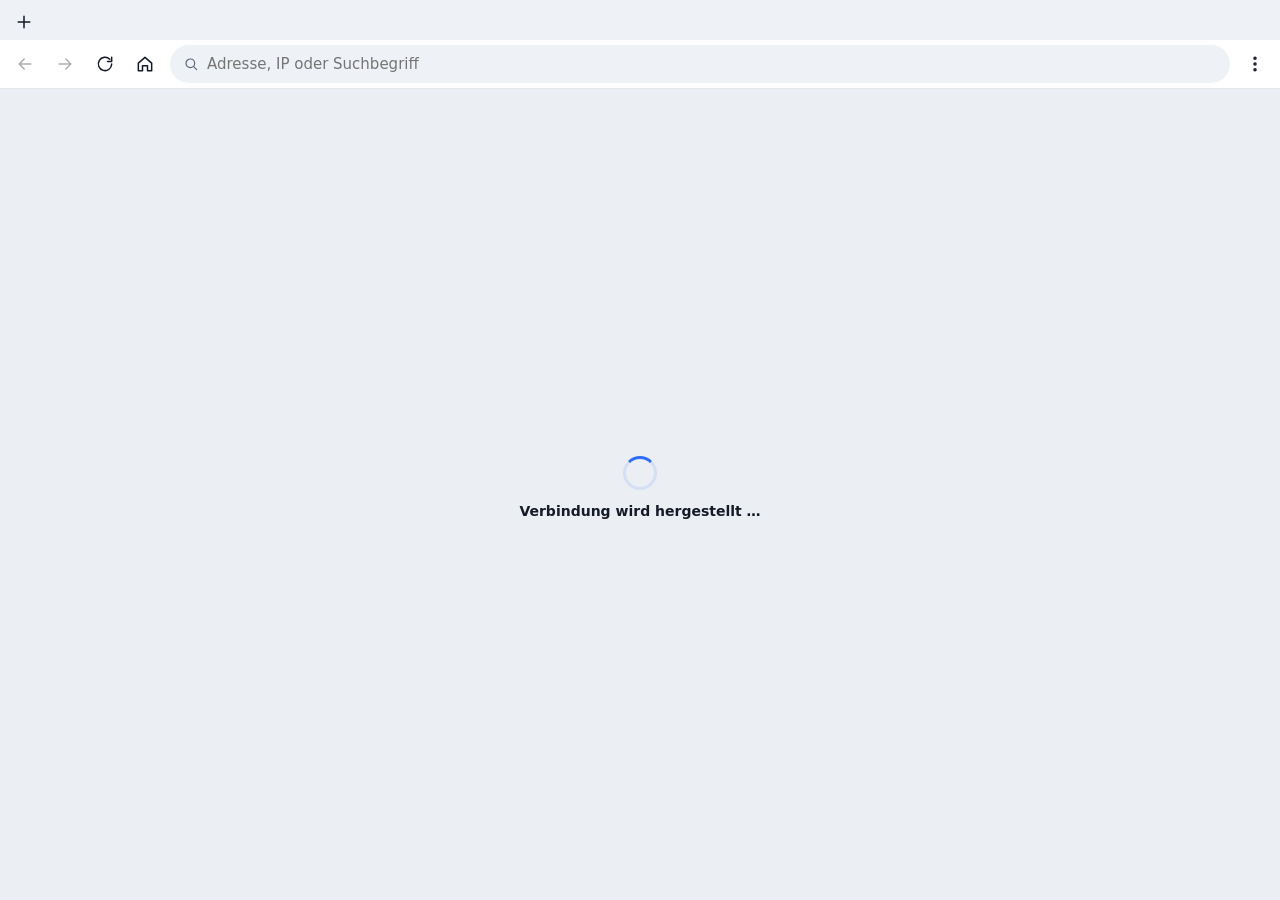
<file: bollisoft_browser/app/web/index.html>
<!doctype html>
<html lang="de">
<head>
  <meta charset="utf-8">
  <meta name="viewport" content="width=device-width, initial-scale=1, interactive-widget=resizes-content">
  <title>BolliSoft Browser</title>
  <link rel="stylesheet" href="static/app.css">
</head>
<body>
  <svg width="0" height="0" style="position:absolute" aria-hidden="true">
    <defs>
      <symbol id="i-back" viewBox="0 0 24 24"><path d="M19 12H5m6-6-6 6 6 6"/></symbol>
      <symbol id="i-forward" viewBox="0 0 24 24"><path d="M5 12h14m-6-6 6 6-6 6"/></symbol>
      <symbol id="i-reload" viewBox="0 0 24 24"><path d="M20 12a8 8 0 1 1-2.3-5.7M20 4v5h-5"/></symbol>
      <symbol id="i-x" viewBox="0 0 24 24"><path d="M6 6l12 12M18 6 6 18"/></symbol>
      <symbol id="i-home" viewBox="0 0 24 24"><path d="M4 11l8-7 8 7v9h-5v-6H9v6H4z"/></symbol>
      <symbol id="i-plus" viewBox="0 0 24 24"><path d="M12 5v14M5 12h14"/></symbol>
      <symbol id="i-star" viewBox="0 0 24 24"><path d="m12 3 2.7 5.6 6.1.9-4.4 4.3 1 6.1L12 17l-5.4 2.9 1-6.1-4.4-4.3 6.1-.9z"/></symbol>
      <symbol id="i-dots" viewBox="0 0 24 24"><circle cx="12" cy="5" r="1.2"/><circle cx="12" cy="12" r="1.2"/><circle cx="12" cy="19" r="1.2"/></symbol>
      <symbol id="i-kbd" viewBox="0 0 24 24"><rect x="2.5" y="6" width="19" height="12" rx="2"/><path d="M6 10h.01M10 10h.01M14 10h.01M18 10h.01M7 14h10"/></symbol>
      <symbol id="i-lock" viewBox="0 0 24 24"><rect x="5" y="11" width="14" height="9" rx="2"/><path d="M8 11V8a4 4 0 0 1 8 0v3"/></symbol>
      <symbol id="i-globe" viewBox="0 0 24 24"><circle cx="12" cy="12" r="9"/><path d="M3 12h18M12 3c2.5 2.5 3.5 5.5 3.5 9s-1 6.5-3.5 9c-2.5-2.5-3.5-5.5-3.5-9s1-6.5 3.5-9z"/></symbol>
      <symbol id="i-search" viewBox="0 0 24 24"><circle cx="11" cy="11" r="6.5"/><path d="m16 16 4.5 4.5"/></symbol>
      <symbol id="i-download" viewBox="0 0 24 24"><path d="M12 4v11m-5-5 5 5 5-5M4 20h16"/></symbol>
      <symbol id="i-copy" viewBox="0 0 24 24"><rect x="9" y="9" width="11" height="11" rx="2"/><path d="M5 15V6a2 2 0 0 1 2-2h8"/></symbol>
      <symbol id="i-paste" viewBox="0 0 24 24"><path d="M9 4h6v3H9zM8 5.5H6a1 1 0 0 0-1 1V20a1 1 0 0 0 1 1h12a1 1 0 0 0 1-1V6.5a1 1 0 0 0-1-1h-2M9 12h6m-6 4h4"/></symbol>
      <symbol id="i-external" viewBox="0 0 24 24"><path d="M14 4h6v6m0-6-9 9M18 14v5a1 1 0 0 1-1 1H5a1 1 0 0 1-1-1V7a1 1 0 0 1 1-1h5"/></symbol>
      <symbol id="i-trash" viewBox="0 0 24 24"><path d="M5 7h14M10 7V4h4v3M7 7l1 13h8l1-13"/></symbol>
      <symbol id="i-power" viewBox="0 0 24 24"><path d="M12 3v8M7 6.3a8 8 0 1 0 10 0"/></symbol>
      <symbol id="i-tabs" viewBox="0 0 24 24"><rect x="4" y="4" width="16" height="16" rx="3"/></symbol>
      <symbol id="i-device" viewBox="0 0 24 24"><rect x="3" y="4" width="18" height="12" rx="2"/><path d="M8 20h8M12 16v4"/></symbol>
      <symbol id="i-router" viewBox="0 0 24 24"><rect x="3" y="13" width="18" height="7" rx="2"/><path d="M7 16.5h.01M11 16.5h.01M8 9a6 6 0 0 1 8 0M5.5 6.5a9.5 9.5 0 0 1 13 0"/></symbol>
      <symbol id="i-clock" viewBox="0 0 24 24"><circle cx="12" cy="12" r="9"/><path d="M12 7v5l3 2"/></symbol>
      <symbol id="i-edit" viewBox="0 0 24 24"><path d="M4 20h4L19 9l-4-4L4 16v4zM13.5 6.5l4 4"/></symbol>
      <symbol id="i-up" viewBox="0 0 24 24"><path d="m6 15 6-6 6 6"/></symbol>
      <symbol id="i-down" viewBox="0 0 24 24"><path d="m6 9 6 6 6-6"/></symbol>
      <symbol id="i-file" viewBox="0 0 24 24"><path d="M6 3h8l4 4v14H6zM14 3v4h4"/></symbol>
      <symbol id="i-user" viewBox="0 0 24 24"><circle cx="12" cy="8" r="4"/><path d="M4 21c1-4 4-6 8-6s7 2 8 6"/></symbol>
    </defs>
  </svg>

  <div class="app">
    <header class="top">
      <div class="tabstrip" id="tabstrip" role="tablist"></div>
      <div class="navbar">
        <button class="ib" id="b-back" title="Zurück (Alt+←)" disabled><svg><use href="#i-back"/></svg></button>
        <button class="ib" id="b-forward" title="Vor (Alt+→)" disabled><svg><use href="#i-forward"/></svg></button>
        <button class="ib" id="b-reload" title="Neu laden (F5)"><svg><use href="#i-reload" id="reload-ic"/></svg></button>
        <button class="ib hide-xs" id="b-home" title="Startseite"><svg><use href="#i-home"/></svg></button>
        <form class="addr" id="addr-form" autocomplete="off">
          <svg class="addr-ic" aria-hidden="true"><use href="#i-search" id="addr-ic"/></svg>
          <input id="addr" type="text" inputmode="url" enterkeyhint="go" autocomplete="off" autocapitalize="off"
                 autocorrect="off" spellcheck="false" placeholder="Adresse, IP oder Suchbegriff" aria-label="Adresse">
          <button type="button" class="ib sm" id="b-star" title="Lesezeichen"><svg><use href="#i-star"/></svg></button>
        </form>
        <button class="ib tabs-btn" id="b-tabs" title="Tabs"><span id="tab-count">1</span></button>
        <button class="ib touch-only" id="b-kbd" title="Tastatur"><svg><use href="#i-kbd"/></svg></button>
        <button class="ib" id="b-menu" title="Menü"><svg><use href="#i-dots"/></svg></button>
      </div>
      <div class="progress" id="progress"></div>
    </header>

    <main class="stage" id="stage">
      <canvas id="screen"></canvas>
      <textarea id="kbd" class="kbd" autocomplete="off" autocapitalize="off" autocorrect="off" spellcheck="false"
                aria-label="Tastatureingabe"></textarea>

      <section class="start hidden" id="start">
        <div class="start-in">
          <div class="brand">
            <div class="brand-ic"><svg><use href="#i-globe"/></svg></div>
            <div>
              <h1>Browser</h1>
              <p>Geräte und Seiten im Heimnetz – direkt aus Home Assistant geöffnet.</p>
            </div>
          </div>
          <form class="start-search" id="start-form" autocomplete="off">
            <svg aria-hidden="true"><use href="#i-search"/></svg>
            <input id="start-addr" type="text" inputmode="url" enterkeyhint="go" autocapitalize="off" autocorrect="off"
                   spellcheck="false" placeholder="z. B. 192.168.178.1, fritz.box oder ein Suchbegriff">
            <button class="btn primary" type="submit">Öffnen</button>
          </form>

          <div class="sec">
            <div class="sec-h">
              <h2>Lesezeichen</h2>
              <button class="link" id="bm-add" type="button">+ Hinzufügen</button>
            </div>
            <div class="tiles" id="bm-grid"></div>
            <p class="empty hidden" id="bm-empty">Noch keine Lesezeichen. Mit dem Stern in der Adresszeile merkst du dir die
              offene Seite.</p>
          </div>

          <div class="sec" id="dev-sec">
            <div class="sec-h">
              <h2>Geräte aus Home Assistant</h2>
              <input class="filter" id="dev-filter" type="search" placeholder="Filtern" aria-label="Geräte filtern">
            </div>
            <div class="devlist" id="dev-list"></div>
            <p class="empty hidden" id="dev-empty"></p>
          </div>

          <div class="sec hidden" id="recent-sec">
            <div class="sec-h">
              <h2>Zuletzt besucht</h2>
              <button class="link" id="recent-clear" type="button">Leeren</button>
            </div>
            <div class="rows" id="recent-list"></div>
          </div>
        </div>
      </section>

      <div class="overlay hidden" id="overlay">
        <div class="ov-box">
          <div class="spinner" id="ov-spin"></div>
          <p id="ov-text">Verbindung wird hergestellt …</p>
          <p class="ov-detail" id="ov-detail"></p>
          <button class="btn primary hidden" id="ov-btn" type="button">Erneut versuchen</button>
        </div>
      </div>
    </main>
  </div>

  <div class="menu hidden" id="menu" role="menu">
    <button class="mi" data-act="tab_new"><svg><use href="#i-plus"/></svg>Neuer Tab</button>
    <button class="mi" data-act="bookmark"><svg><use href="#i-star"/></svg><span id="mi-bookmark">Lesezeichen setzen</span></button>
    <button class="mi" data-act="text"><svg><use href="#i-paste"/></svg>Text senden …</button>
    <button class="mi" data-act="copy"><svg><use href="#i-copy"/></svg>Markierten Text kopieren</button>
    <button class="mi" data-act="external"><svg><use href="#i-external"/></svg>Seite direkt öffnen</button>
    <div class="msep"></div>
    <div class="mrow">
      <span>Ansicht</span>
      <div class="seg" id="seg-view">
        <button data-v="mobile">Handy</button><button data-v="desktop">Desktop</button>
      </div>
    </div>
    <div class="mrow">
      <span>Zoom</span>
      <div class="seg zoom">
        <button id="zoom-out" title="Kleiner">−</button><button id="zoom-reset" title="Zurücksetzen">100 %</button><button id="zoom-in" title="Größer">+</button>
      </div>
    </div>
    <div class="mrow">
      <span>Bild</span>
      <div class="seg" id="seg-quality">
        <button data-v="fast">Schnell</button><button data-v="normal">Normal</button><button data-v="sharp">Scharf</button>
      </div>
    </div>
    <div class="msep"></div>
    <button class="mi" data-act="downloads"><svg><use href="#i-download"/></svg>Downloads<span class="badge hidden" id="dl-badge"></span></button>
    <button class="mi" data-act="restart"><svg><use href="#i-power"/></svg>Browser neu starten</button>
    <button class="mi danger" data-act="clear"><svg><use href="#i-trash"/></svg>Browserdaten löschen</button>
    <div class="mfoot" id="mfoot"></div>
  </div>

  <div class="sheet hidden" id="sheet">
    <div class="sheet-box">
      <div class="sheet-h"><h3 id="sheet-title"></h3><button class="ib sm" id="sheet-close" title="Schließen"><svg><use href="#i-x"/></svg></button></div>
      <div class="sheet-body" id="sheet-body"></div>
    </div>
  </div>

  <div class="modal hidden" id="modal">
    <form class="modal-box" id="modal-box" autocomplete="off"></form>
  </div>

  <div class="toast hidden" id="toast"></div>
  <input type="file" id="file" hidden>

  <script src="static/app.js"></script>
</body>
</html>
</file>
<file: bollisoft_browser/app/web/static/app.css>
:root {
  --bg: #eef1f6;
  --bar: #ffffff;
  --panel: #ffffff;
  --panel-2: #f1f3f7;
  --field: #eef1f5;
  --line: rgba(15, 23, 42, 0.1);
  --text: #141a26;
  --dim: #5d6779;
  --accent: #2f6df6;
  --accent-soft: rgba(47, 109, 246, 0.12);
  --on-accent: #ffffff;
  --danger: #d6334a;
  --ok: #15985a;
  --stage: #dfe3ea;
  --shadow: 0 10px 34px rgba(15, 23, 42, 0.16);
  color-scheme: light;
}

@media (prefers-color-scheme: dark) {
  :root {
    --bg: #0e1117;
    --bar: #171b23;
    --panel: #1b2029;
    --panel-2: #232935;
    --field: #232935;
    --line: rgba(255, 255, 255, 0.09);
    --text: #edf0f6;
    --dim: #9aa4b6;
    --accent: #5b8cff;
    --accent-soft: rgba(91, 140, 255, 0.16);
    --danger: #ff6b7f;
    --ok: #4ad38b;
    --stage: #0b0d12;
    --shadow: 0 12px 38px rgba(0, 0, 0, 0.5);
    color-scheme: dark;
  }
}

* {
  box-sizing: border-box;
}

html,
body {
  margin: 0;
  height: 100%;
  overflow: hidden;
  background: var(--bg);
  color: var(--text);
  font: 14px/1.4 system-ui, -apple-system, "Segoe UI", Roboto, sans-serif;
  -webkit-tap-highlight-color: transparent;
}

button,
input,
textarea {
  font: inherit;
  color: inherit;
}

svg {
  width: 20px;
  height: 20px;
  fill: none;
  stroke: currentColor;
  stroke-width: 1.8;
  stroke-linecap: round;
  stroke-linejoin: round;
  flex: none;
}

.hidden {
  display: none !important;
}

.app {
  display: flex;
  flex-direction: column;
  height: 100%;
}

/* ------------------------------------------------------------ Leiste */
.top {
  position: relative;
  flex: none;
  background: var(--bar);
  border-bottom: 1px solid var(--line);
  z-index: 5;
}

.tabstrip {
  display: flex;
  align-items: flex-end;
  gap: 2px;
  padding: 6px 8px 0;
  overflow-x: auto;
  scrollbar-width: none;
  background: var(--bg);
}

.tabstrip::-webkit-scrollbar {
  display: none;
}

.tab {
  display: flex;
  align-items: center;
  gap: 8px;
  min-width: 90px;
  max-width: 220px;
  flex: 1 1 180px;
  height: 34px;
  padding: 0 6px 0 10px;
  border: 0;
  border-radius: 10px 10px 0 0;
  background: transparent;
  color: var(--dim);
  cursor: pointer;
  text-align: left;
}

.tab:hover {
  background: color-mix(in srgb, var(--bar) 55%, transparent);
}

.tab.active {
  background: var(--bar);
  color: var(--text);
}

.tab .fav {
  width: 16px;
  height: 16px;
  flex: none;
  border-radius: 3px;
}

.tab .tt {
  flex: 1;
  overflow: hidden;
  white-space: nowrap;
  text-overflow: ellipsis;
  font-size: 13px;
}

.tab .tx {
  display: grid;
  place-items: center;
  width: 22px;
  height: 22px;
  border-radius: 6px;
  flex: none;
  opacity: 0.7;
}

.tab .tx:hover {
  background: var(--panel-2);
  opacity: 1;
}

.tab .tx svg {
  width: 14px;
  height: 14px;
}

.tab .spin {
  width: 14px;
  height: 14px;
  margin: 1px;
  border: 2px solid var(--accent-soft);
  border-top-color: var(--accent);
  border-radius: 50%;
  animation: rot 0.8s linear infinite;
  flex: none;
}

.tab-new {
  flex: none;
  width: 34px;
  height: 30px;
  margin-bottom: 2px;
}

.navbar {
  display: flex;
  align-items: center;
  gap: 2px;
  height: 48px;
  padding: 0 6px;
}

.ib {
  display: inline-grid;
  place-items: center;
  width: 38px;
  height: 38px;
  padding: 0;
  border: 0;
  border-radius: 10px;
  background: transparent;
  color: var(--text);
  cursor: pointer;
  flex: none;
}

.ib:hover:not(:disabled) {
  background: var(--panel-2);
}

.ib:disabled {
  opacity: 0.35;
  cursor: default;
}

.ib.sm {
  width: 32px;
  height: 32px;
}

.ib.on svg {
  fill: #f5b301;
  stroke: #f5b301;
}

.addr {
  position: relative;
  display: flex;
  align-items: center;
  flex: 1;
  min-width: 0;
  height: 38px;
  margin: 0 4px;
  padding: 0 2px 0 12px;
  border-radius: 19px;
  background: var(--field);
  border: 1px solid transparent;
}

.addr:focus-within {
  border-color: var(--accent);
  background: var(--panel);
}

.addr-ic {
  width: 16px;
  height: 16px;
  color: var(--dim);
}

.addr-ic.secure {
  color: var(--ok);
}

.addr input {
  flex: 1;
  min-width: 0;
  height: 100%;
  padding: 0 8px;
  border: 0;
  outline: 0;
  background: transparent;
  font-size: 15px;
}

.tabs-btn {
  display: none;
}

.tabs-btn span {
  display: grid;
  place-items: center;
  min-width: 22px;
  height: 22px;
  padding: 0 4px;
  border: 1.8px solid currentColor;
  border-radius: 6px;
  font-size: 12px;
  font-weight: 700;
}

.touch-only {
  display: none;
}

body.touch .touch-only {
  display: inline-grid;
}

.ib.kbd-on {
  background: var(--accent-soft);
  color: var(--accent);
}

.progress {
  position: absolute;
  left: 0;
  right: 0;
  bottom: -1px;
  height: 2px;
  overflow: hidden;
  opacity: 0;
  transition: opacity 0.2s;
}

.progress.on {
  opacity: 1;
}

.progress::after {
  content: "";
  position: absolute;
  top: 0;
  bottom: 0;
  width: 35%;
  background: var(--accent);
  border-radius: 2px;
  animation: load 1.1s ease-in-out infinite;
}

@keyframes load {
  from {
    left: -35%;
  }

  to {
    left: 100%;
  }
}

@keyframes rot {
  to {
    transform: rotate(360deg);
  }
}

/* ------------------------------------------------------------ Bild */
.stage {
  position: relative;
  flex: 1;
  min-height: 0;
  overflow: hidden;
  background: var(--stage);
}

#screen {
  display: block;
  width: 100%;
  height: 100%;
  object-fit: contain;
  object-position: left top;
  touch-action: none;
  outline: none;
  cursor: default;
  user-select: none;
  -webkit-user-select: none;
  -webkit-touch-callout: none;
}

.kbd {
  position: absolute;
  left: 0;
  bottom: 0;
  width: 2px;
  height: 2px;
  padding: 0;
  border: 0;
  opacity: 0;
  resize: none;
  font-size: 16px;
  pointer-events: none;
  caret-color: transparent;
}

/* ------------------------------------------------------------ Startseite */
.start {
  position: absolute;
  inset: 0;
  overflow-y: auto;
  background: var(--bg);
  z-index: 2;
}

.start-in {
  max-width: 980px;
  margin: 0 auto;
  padding: 36px 20px 48px;
}

.brand {
  display: flex;
  align-items: center;
  gap: 16px;
  margin-bottom: 22px;
}

.brand-ic {
  display: grid;
  place-items: center;
  width: 56px;
  height: 56px;
  border-radius: 16px;
  background: linear-gradient(135deg, #2f6df6, #23b5d3);
  color: #fff;
  flex: none;
  box-shadow: 0 8px 24px rgba(47, 109, 246, 0.35);
}

.brand-ic svg {
  width: 30px;
  height: 30px;
}

.brand h1 {
  margin: 0;
  font-size: 26px;
  letter-spacing: -0.01em;
}

.brand p {
  margin: 2px 0 0;
  color: var(--dim);
}

.start-search {
  display: flex;
  align-items: center;
  gap: 8px;
  padding: 6px 6px 6px 16px;
  border-radius: 16px;
  background: var(--panel);
  border: 1px solid var(--line);
  box-shadow: 0 4px 18px rgba(15, 23, 42, 0.06);
}

.start-search svg {
  color: var(--dim);
}

.start-search input {
  flex: 1;
  min-width: 0;
  height: 40px;
  border: 0;
  outline: 0;
  background: transparent;
  font-size: 16px;
}

.btn {
  display: inline-flex;
  align-items: center;
  justify-content: center;
  gap: 6px;
  height: 38px;
  padding: 0 16px;
  border: 1px solid var(--line);
  border-radius: 10px;
  background: var(--panel-2);
  cursor: pointer;
  font-weight: 600;
  white-space: nowrap;
}

.btn:hover {
  filter: brightness(1.04);
}

.btn.primary {
  background: var(--accent);
  border-color: transparent;
  color: var(--on-accent);
}

.btn.danger {
  background: var(--danger);
  border-color: transparent;
  color: #fff;
}

.btn:disabled {
  opacity: 0.5;
  cursor: default;
}

.link {
  border: 0;
  background: none;
  color: var(--accent);
  cursor: pointer;
  font-weight: 600;
  padding: 4px 2px;
}

.sec {
  margin-top: 30px;
}

.sec-h {
  display: flex;
  align-items: center;
  justify-content: space-between;
  gap: 12px;
  margin-bottom: 12px;
}

.sec-h h2 {
  margin: 0;
  font-size: 15px;
  font-weight: 700;
  color: var(--dim);
  text-transform: uppercase;
  letter-spacing: 0.06em;
}

.filter {
  width: 200px;
  max-width: 50%;
  height: 32px;
  padding: 0 12px;
  border: 1px solid var(--line);
  border-radius: 9px;
  background: var(--panel);
  outline: 0;
}

.filter:focus {
  border-color: var(--accent);
}

.tiles {
  display: grid;
  grid-template-columns: repeat(auto-fill, minmax(118px, 1fr));
  gap: 12px;
}

.tile {
  position: relative;
  display: flex;
  flex-direction: column;
  align-items: center;
  gap: 10px;
  padding: 16px 10px 12px;
  border: 1px solid var(--line);
  border-radius: 16px;
  background: var(--panel);
  cursor: pointer;
  text-align: center;
  min-width: 0;
  transition: transform 0.15s, box-shadow 0.15s;
}

.tile:hover {
  transform: translateY(-2px);
  box-shadow: 0 8px 22px rgba(15, 23, 42, 0.1);
}

.tile-ic {
  display: grid;
  place-items: center;
  width: 46px;
  height: 46px;
  border-radius: 14px;
  background: var(--panel-2);
  font-weight: 700;
  font-size: 19px;
  color: var(--accent);
  overflow: hidden;
}

.tile-ic img {
  width: 26px;
  height: 26px;
}

.tile-t {
  width: 100%;
  overflow: hidden;
  white-space: nowrap;
  text-overflow: ellipsis;
  font-weight: 600;
  font-size: 13px;
}

.tile-u {
  width: 100%;
  margin-top: -8px;
  overflow: hidden;
  white-space: nowrap;
  text-overflow: ellipsis;
  font-size: 11px;
  color: var(--dim);
}

.tile-e {
  position: absolute;
  top: 4px;
  right: 4px;
  opacity: 0;
}

.tile:hover .tile-e,
body.touch .tile-e {
  opacity: 0.8;
}

.devlist {
  display: grid;
  grid-template-columns: repeat(auto-fill, minmax(260px, 1fr));
  gap: 10px;
}

.dev {
  display: flex;
  align-items: center;
  gap: 12px;
  padding: 10px 12px;
  border: 1px solid var(--line);
  border-radius: 14px;
  background: var(--panel);
  cursor: pointer;
  text-align: left;
  min-width: 0;
}

.dev:hover {
  border-color: var(--accent);
}

.dev-ic {
  display: grid;
  place-items: center;
  width: 38px;
  height: 38px;
  border-radius: 11px;
  background: var(--accent-soft);
  color: var(--accent);
  flex: none;
  overflow: hidden;
}

.dev-ic img {
  width: 22px;
  height: 22px;
}

.dev-b {
  min-width: 0;
  flex: 1;
}

.dev-t {
  font-weight: 600;
  overflow: hidden;
  white-space: nowrap;
  text-overflow: ellipsis;
}

.dev-s {
  font-size: 12px;
  color: var(--dim);
  overflow: hidden;
  white-space: nowrap;
  text-overflow: ellipsis;
}

.dev-area {
  grid-column: 1 / -1;
  margin: 8px 0 -2px;
  font-size: 12px;
  font-weight: 700;
  color: var(--dim);
}

.rows {
  display: flex;
  flex-direction: column;
  border: 1px solid var(--line);
  border-radius: 14px;
  background: var(--panel);
  overflow: hidden;
}

.row {
  display: flex;
  align-items: center;
  gap: 12px;
  padding: 10px 14px;
  border: 0;
  border-bottom: 1px solid var(--line);
  background: none;
  cursor: pointer;
  text-align: left;
  min-width: 0;
}

.row:last-child {
  border-bottom: 0;
}

.row:hover {
  background: var(--panel-2);
}

.row img,
.row .ri {
  width: 16px;
  height: 16px;
  flex: none;
  color: var(--dim);
}

.row .rt {
  flex: 1;
  min-width: 0;
  overflow: hidden;
  white-space: nowrap;
  text-overflow: ellipsis;
}

.row .ru {
  flex: 0 1 45%;
  min-width: 0;
  overflow: hidden;
  white-space: nowrap;
  text-overflow: ellipsis;
  color: var(--dim);
  font-size: 12px;
}

.empty {
  margin: 0;
  padding: 14px 16px;
  border: 1px dashed var(--line);
  border-radius: 14px;
  color: var(--dim);
}

/* ------------------------------------------------------------ Überlagerung */
.overlay {
  position: absolute;
  inset: 0;
  display: grid;
  place-items: center;
  background: color-mix(in srgb, var(--bg) 82%, transparent);
  backdrop-filter: blur(3px);
  z-index: 3;
  padding: 16px;
}

.ov-box {
  max-width: 420px;
  text-align: center;
}

.ov-box p {
  margin: 12px 0 0;
  font-weight: 600;
}

.ov-box .ov-detail {
  font-weight: 400;
  color: var(--dim);
  font-size: 13px;
  word-break: break-word;
}

.ov-box .btn {
  margin-top: 16px;
}

.spinner {
  width: 34px;
  height: 34px;
  margin: 0 auto;
  border: 3px solid var(--accent-soft);
  border-top-color: var(--accent);
  border-radius: 50%;
  animation: rot 0.8s linear infinite;
}

/* ------------------------------------------------------------ Menü */
.menu {
  position: fixed;
  top: 52px;
  right: 8px;
  width: 290px;
  max-width: calc(100vw - 16px);
  max-height: calc(100% - 64px);
  overflow-y: auto;
  padding: 6px;
  border: 1px solid var(--line);
  border-radius: 14px;
  background: var(--panel);
  box-shadow: var(--shadow);
  z-index: 20;
}

.mi {
  display: flex;
  align-items: center;
  gap: 12px;
  width: 100%;
  height: 40px;
  padding: 0 12px;
  border: 0;
  border-radius: 9px;
  background: none;
  cursor: pointer;
  text-align: left;
}

.mi:hover {
  background: var(--panel-2);
}

.mi svg {
  width: 18px;
  height: 18px;
  color: var(--dim);
}

.mi.danger,
.mi.danger svg {
  color: var(--danger);
}

.mi .badge {
  margin-left: auto;
}

.badge {
  min-width: 20px;
  padding: 1px 7px;
  border-radius: 10px;
  background: var(--accent);
  color: var(--on-accent);
  font-size: 11px;
  font-weight: 700;
  text-align: center;
}

.msep {
  height: 1px;
  margin: 6px 4px;
  background: var(--line);
}

.mrow {
  display: flex;
  align-items: center;
  justify-content: space-between;
  gap: 10px;
  padding: 5px 6px 5px 12px;
  color: var(--dim);
}

.seg {
  display: flex;
  padding: 2px;
  border-radius: 9px;
  background: var(--panel-2);
}

.seg button {
  min-width: 34px;
  height: 28px;
  padding: 0 9px;
  border: 0;
  border-radius: 7px;
  background: none;
  cursor: pointer;
  font-size: 13px;
  color: var(--dim);
}

.seg button.on {
  background: var(--panel);
  color: var(--text);
  box-shadow: 0 1px 3px rgba(0, 0, 0, 0.15);
  font-weight: 600;
}

.seg.zoom button {
  font-weight: 600;
}

.seg.zoom #zoom-reset {
  min-width: 58px;
}

.mfoot {
  padding: 6px 12px 4px;
  font-size: 11px;
  color: var(--dim);
}

/* ------------------------------------------------------------ Liste (Tabs, Downloads) */
.sheet,
.modal {
  position: fixed;
  inset: 0;
  display: flex;
  align-items: center;
  justify-content: center;
  padding: 16px;
  background: rgba(8, 10, 16, 0.45);
  z-index: 30;
}

.sheet-box,
.modal-box {
  width: 460px;
  max-width: 100%;
  max-height: calc(100% - 16px);
  display: flex;
  flex-direction: column;
  border-radius: 18px;
  background: var(--panel);
  box-shadow: var(--shadow);
  overflow: hidden;
}

.sheet-h {
  display: flex;
  align-items: center;
  justify-content: space-between;
  padding: 12px 10px 8px 18px;
}

.sheet-h h3 {
  margin: 0;
  font-size: 16px;
}

.sheet-body {
  padding: 0 10px 12px;
  overflow-y: auto;
}

.li {
  display: flex;
  align-items: center;
  gap: 10px;
  width: 100%;
  min-height: 50px;
  padding: 6px 6px 6px 12px;
  border: 1px solid transparent;
  border-radius: 12px;
  background: none;
  text-align: left;
  cursor: pointer;
}

.li:hover {
  background: var(--panel-2);
}

.li.active {
  border-color: var(--accent);
  background: var(--accent-soft);
}

.li .fav {
  width: 18px;
  height: 18px;
  flex: none;
  color: var(--dim);
}

.li-b {
  flex: 1;
  min-width: 0;
}

.li-t {
  overflow: hidden;
  white-space: nowrap;
  text-overflow: ellipsis;
  font-weight: 600;
}

.li-s {
  overflow: hidden;
  white-space: nowrap;
  text-overflow: ellipsis;
  font-size: 12px;
  color: var(--dim);
}

.li a {
  color: inherit;
  text-decoration: none;
}

.bar-p {
  height: 4px;
  margin-top: 5px;
  border-radius: 2px;
  background: var(--panel-2);
  overflow: hidden;
}

.bar-p i {
  display: block;
  height: 100%;
  background: var(--accent);
}

.sheet-foot {
  padding: 8px 12px 0;
  font-size: 12px;
  color: var(--dim);
}

.sheet-act {
  display: flex;
  gap: 8px;
  padding: 10px 2px 0;
}

/* ------------------------------------------------------------ Dialoge */
.modal-box {
  padding: 20px;
  gap: 12px;
}

.modal-box h3 {
  margin: 0;
  font-size: 17px;
}

.modal-box .msg {
  margin: 0;
  white-space: pre-wrap;
  word-break: break-word;
  color: var(--dim);
  max-height: 40vh;
  overflow-y: auto;
}

.modal-box label {
  display: flex;
  flex-direction: column;
  gap: 5px;
  font-size: 13px;
  color: var(--dim);
}

.modal-box label.check {
  flex-direction: row;
  align-items: center;
  gap: 8px;
  color: var(--text);
}

.modal-box input[type="text"],
.modal-box input[type="password"],
.modal-box input[type="url"],
.modal-box textarea {
  width: 100%;
  padding: 9px 12px;
  border: 1px solid var(--line);
  border-radius: 10px;
  background: var(--field);
  outline: 0;
  color: var(--text);
  font-size: 15px;
}

.modal-box input:focus,
.modal-box textarea:focus {
  border-color: var(--accent);
}

.modal-box textarea {
  min-height: 110px;
  resize: vertical;
}

.modal-box .acts {
  display: flex;
  justify-content: flex-end;
  flex-wrap: wrap;
  gap: 8px;
  margin-top: 4px;
}

.modal-box .acts .spacer {
  flex: 1;
}

.modal-box .warn {
  margin: 0;
  padding: 8px 12px;
  border-radius: 10px;
  background: color-mix(in srgb, var(--danger) 14%, transparent);
  color: var(--danger);
  font-size: 13px;
}

.opts {
  display: flex;
  flex-direction: column;
  gap: 2px;
  margin: 0 -8px;
  overflow-y: auto;
  max-height: 60vh;
}

.opt {
  display: flex;
  align-items: center;
  gap: 10px;
  min-height: 44px;
  padding: 8px 14px;
  border: 0;
  border-radius: 10px;
  background: none;
  text-align: left;
  cursor: pointer;
}

.opt:hover:not(:disabled) {
  background: var(--panel-2);
}

.opt.on {
  background: var(--accent-soft);
  color: var(--accent);
  font-weight: 600;
}

.opt:disabled {
  opacity: 0.4;
  cursor: default;
}

.opt-g {
  padding: 10px 14px 2px;
  font-size: 12px;
  font-weight: 700;
  color: var(--dim);
}

.files-pick {
  display: flex;
  flex-direction: column;
  gap: 6px;
}

.files-pick .li-s {
  white-space: normal;
}

/* ------------------------------------------------------------ Hinweis */
.toast {
  position: fixed;
  left: 50%;
  bottom: 22px;
  transform: translateX(-50%);
  max-width: calc(100vw - 32px);
  padding: 10px 18px;
  border-radius: 12px;
  background: #1d2330;
  color: #fff;
  box-shadow: var(--shadow);
  z-index: 40;
  font-weight: 500;
  text-align: center;
}

/* ------------------------------------------------------------ Schmal */
@media (max-width: 699px) {
  .tabstrip {
    display: none;
  }

  .tabs-btn {
    display: inline-grid;
  }

  .navbar {
    height: 50px;
    padding: 0 4px;
  }

  .ib {
    width: 36px;
  }

  .addr {
    margin: 0 2px;
  }

  .sheet,
  .modal {
    align-items: flex-end;
    padding: 0;
  }

  .sheet-box,
  .modal-box {
    width: 100%;
    max-height: 85%;
    border-radius: 18px 18px 0 0;
    padding-bottom: max(12px, env(safe-area-inset-bottom));
  }

  .modal-box {
    padding: 20px 18px max(18px, env(safe-area-inset-bottom));
  }

  .start-in {
    padding: 22px 16px 40px;
  }

  .start-search .btn {
    padding: 0 12px;
  }

  .brand-ic {
    width: 46px;
    height: 46px;
  }

  .brand h1 {
    font-size: 22px;
  }

  .tiles {
    grid-template-columns: repeat(auto-fill, minmax(96px, 1fr));
    gap: 10px;
  }

  .devlist {
    grid-template-columns: 1fr;
  }

  .row .ru {
    display: none;
  }
}

@media (max-width: 420px) {
  .hide-xs {
    display: none;
  }

  .ib {
    width: 34px;
  }
}
</file>
